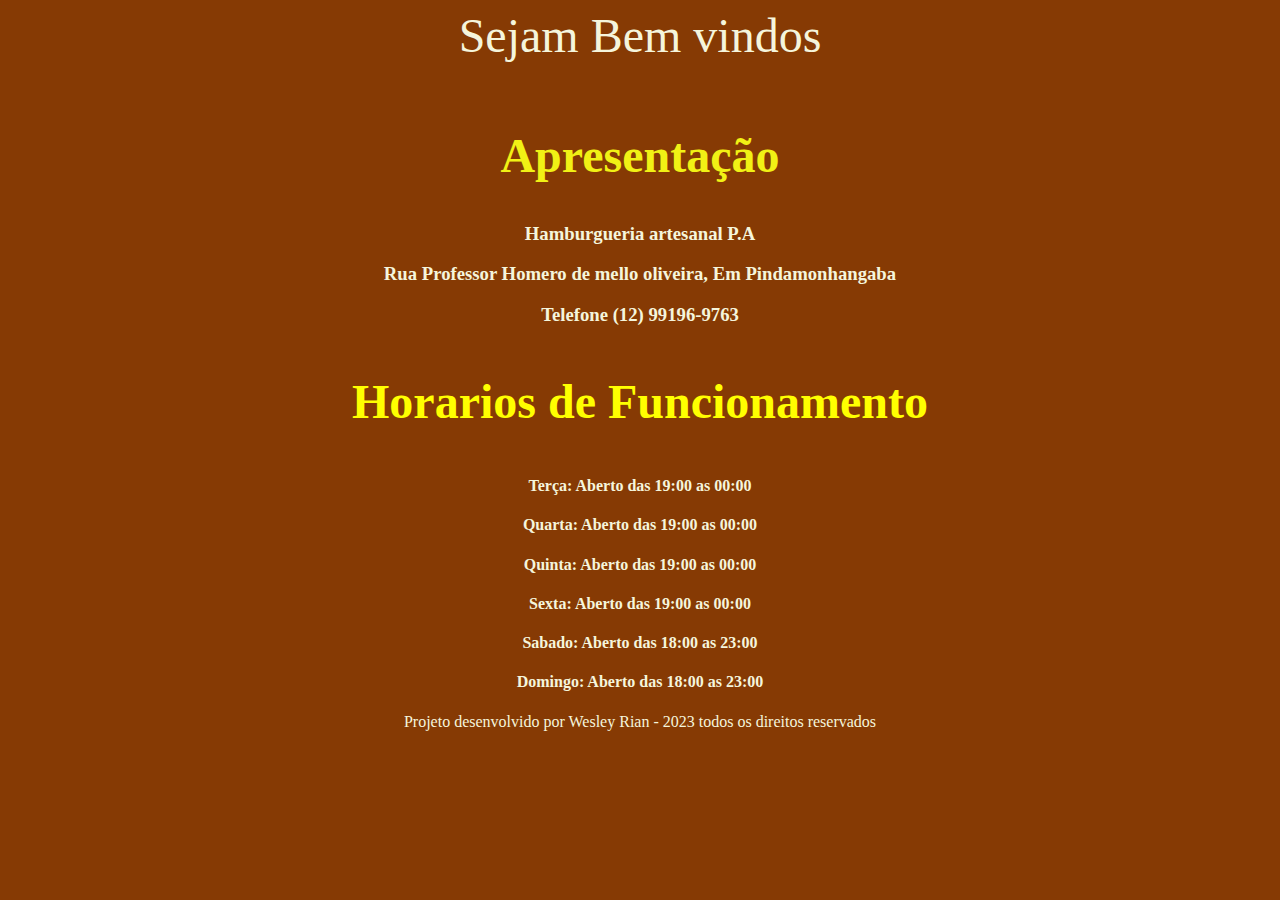
<file: index.html>
<!DOCTYPE html>
<html lang="pt-br">
<head>
    <meta charset="UTF-8">
    <meta name="viewport" content="width=device-width, initial-scale=1.0">
    <title>Hamburgueria P.A</title>
    <link rel="stylesheet" href="Estilos.css">
    <a href="apresentacao.html" class="link"></a>

</head>
<body>
    <header class="cabecalho">
    Sejam Bem vindos
    </header>
</body>
<main>
    <section>
    <h2 class="subtitulo">Apresentação</h2>
    <h3>Hamburgueria artesanal P.A</h3>
    <h3> Rua Professor Homero de mello oliveira, Em Pindamonhangaba </h3>
    <h3> Telefone (12) 99196-9763</h3> 
    <h3 class="titulo">Horarios de Funcionamento</h3>
    <h4> Terça: Aberto das 19:00 as 00:00</h4>
    <h4> Quarta: Aberto das 19:00 as 00:00</h4>
    <h4> Quinta: Aberto das 19:00 as 00:00</h4>
    <h4> Sexta: Aberto das 19:00 as 00:00</h4>
    <h4> Sabado: Aberto das 18:00 as 23:00</h4>
    <h4> Domingo: Aberto das 18:00 as 23:00</h4>


   
    <section>
        <footer>
        Projeto desenvolvido por Wesley Rian - 2023 todos os direitos reservados
        </footer>
</file>
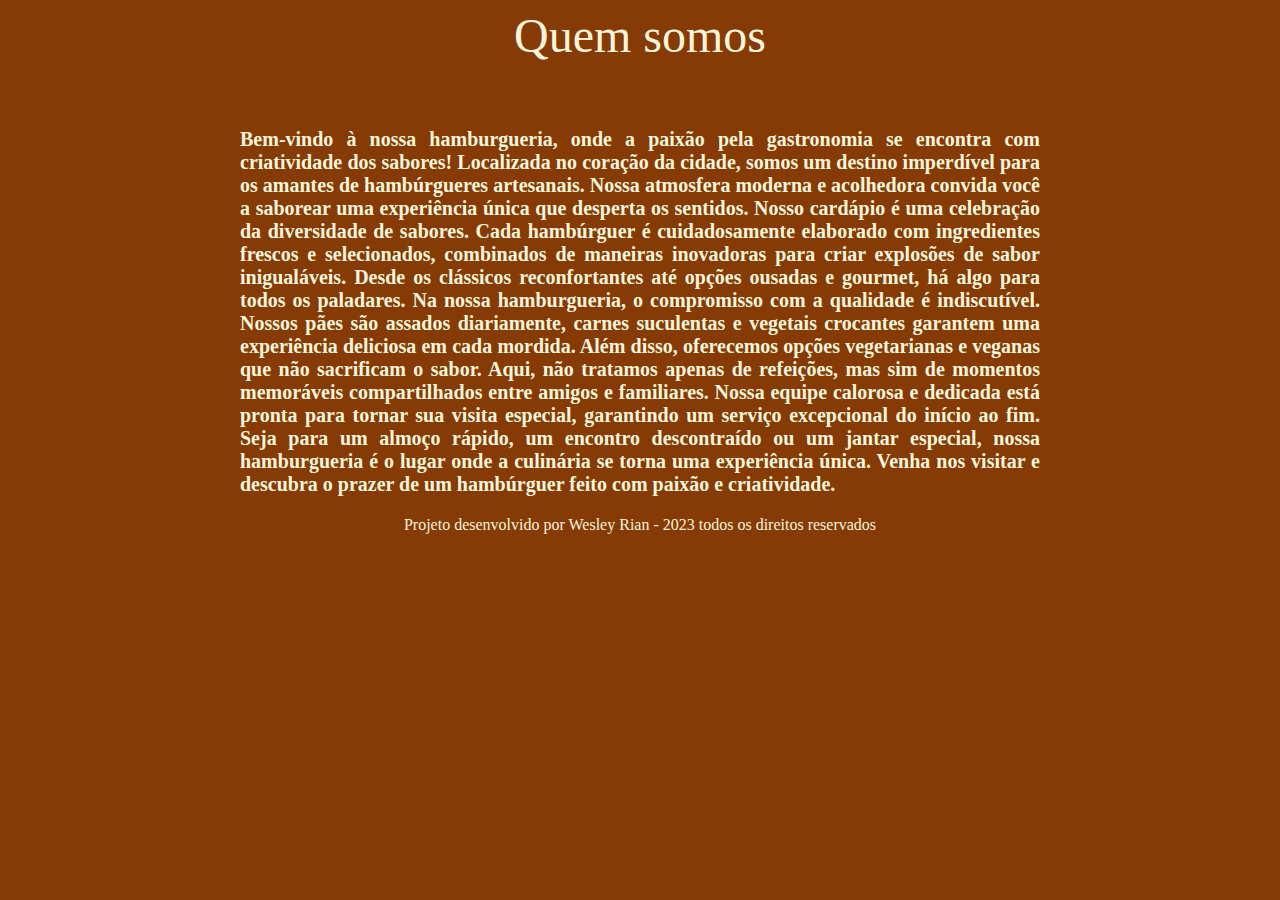
<file: apresentacao.html>
<!DOCTYPE html>
<html lang="pt-br">
<head>
    <meta charset="UTF-8">
    <meta name="viewport" content="width=device-width, initial-scale=1.0">
    <title>Hamburgueria P.A</title>
    <link rel="stylesheet" href="Estilos.css">
    <a href="apresentacao.html" class="link"></a>

</head>
<body>
    <header class="cabecalho">
    Quem somos 
    </header>
</body>
<main>
    <section>
    <h2 class="subtitulo"></h2>
    <h3 class="subtitulo2">Bem-vindo à nossa hamburgueria, onde a paixão pela gastronomia se encontra com criatividade dos sabores! Localizada no coração da cidade, somos um destino imperdível para os amantes de hambúrgueres artesanais. Nossa atmosfera moderna e acolhedora convida você a saborear uma experiência única que desperta os sentidos. Nosso cardápio é uma celebração da diversidade de sabores. Cada hambúrguer é cuidadosamente elaborado com ingredientes frescos e selecionados, combinados de maneiras inovadoras para criar explosões de sabor inigualáveis. Desde os clássicos reconfortantes até opções ousadas e gourmet, há algo para todos os paladares. Na nossa hamburgueria, o compromisso com a qualidade é indiscutível. Nossos pães são assados diariamente, carnes suculentas e vegetais crocantes garantem uma experiência deliciosa em cada mordida. Além disso, oferecemos opções vegetarianas e veganas que não sacrificam o sabor. Aqui, não tratamos apenas de refeições, mas sim de momentos memoráveis compartilhados entre amigos e familiares. Nossa equipe calorosa e dedicada está pronta para tornar sua visita especial, garantindo um serviço excepcional do início ao fim. Seja para um almoço rápido, um encontro descontraído ou um jantar especial, nossa hamburgueria é o lugar onde a culinária se torna uma experiência única. Venha nos visitar e descubra o prazer de um hambúrguer feito com paixão e criatividade.</h3>
   
   
    <section>
        <footer>
        Projeto desenvolvido por Wesley Rian - 2023 todos os direitos reservados
        </footer>
</file>
<file: Estilos.css>
body {
    background-color: rgb(134, 58, 4);
    color: beige;
    font-family: cursive;
    font-size: 16px;
    margin-right: 15rem;
    margin-left: 15rem;
    text-align: center;
   
}

.cabecalho {
    color: beige;
    height: 5rem;
    font-size: 3rem;
    text-align: center;
    font-family: 'Times New Roman', Times, serif;

   
}

.subtitulo {
color: rgb(241, 241, 21);
font-family: 'Times New Roman', Times, serif;
font-size:3rem;
font-family: cursive;
text-align: center;


}

.titulo {
color: yellow;
font-size: 3rem;
text-align: center;

}

.subtitulo2 {
    font-size: 1.25rem;
    text-align: justify;
}
</file>
